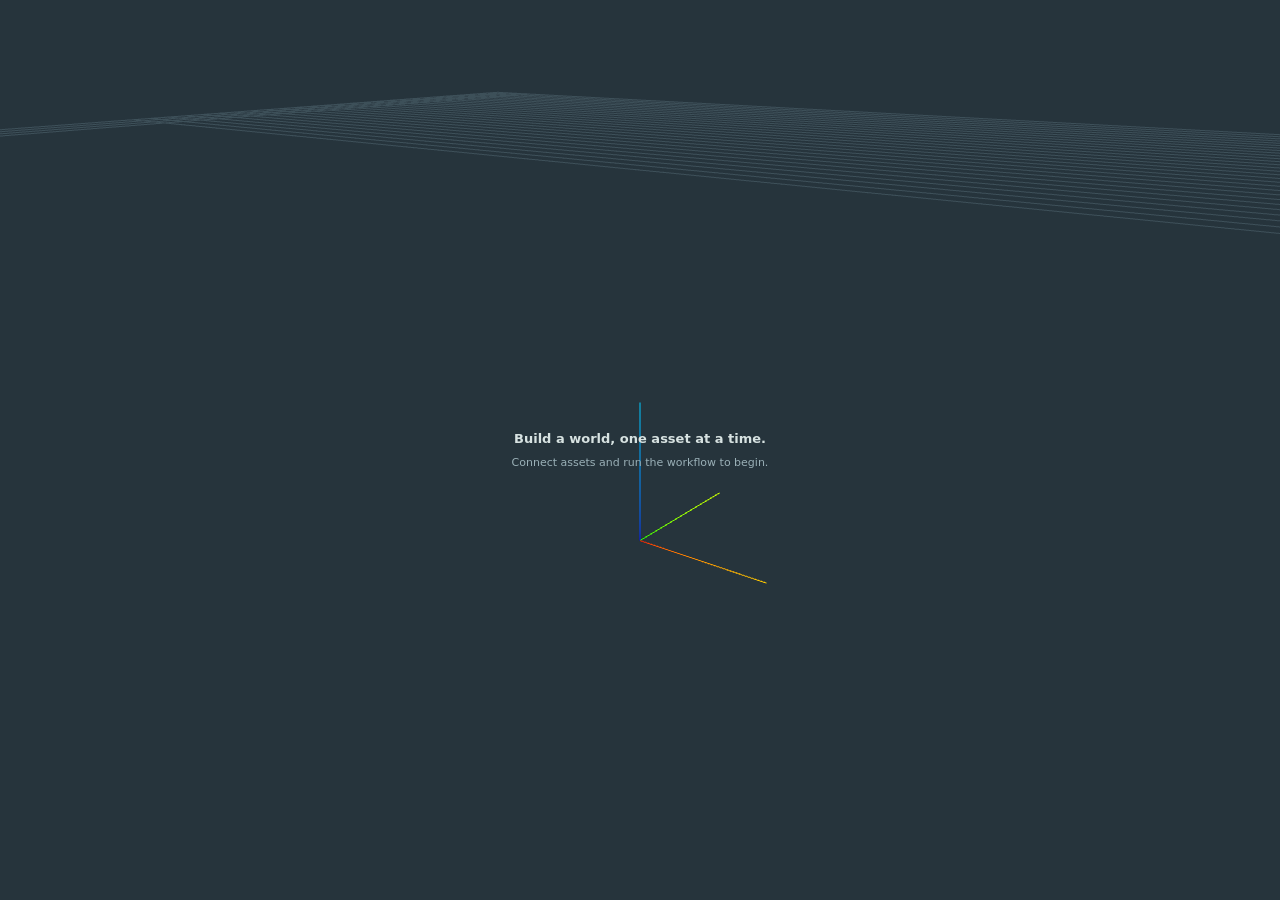
<file: ui/index.html>
<!doctype html><html><head><meta charset="utf-8"><meta name="viewport" content="width=device-width,initial-scale=1"><title>3D World Interface</title><link rel="stylesheet" href="style.css"></head><body>
<div id="app">
<header><div class="brand"><span class="mark">◈</span><div>3D World Interface<small id="sceneStatus">No scene loaded</small></div></div><div class="headerActions"><span id="dirtyBadge">Saved</span><button id="export">Export GLB</button><button class="primary" id="save">Save Work</button><button id="close" title="Close editor">✕</button></div></header>
<div id="notice" hidden><span id="noticeText"></span><button id="acceptUpdates">Apply asset updates</button><button id="restoreDraft">Restore draft</button><button id="dismissNotice">Dismiss</button></div>
<main><aside id="outliner"><div class="sectionTitle">SCENE <span id="objectCount">0 objects</span></div><div id="objectList"></div><div class="listActions"><button id="duplicate">Duplicate</button><button id="delete">Delete</button></div><div class="asideFoot">Each input is one asset.<br>Placement survives asset updates.</div></aside>
<section id="viewport" tabindex="0"><div id="tools"><div class="toolgroup"><button data-mode="translate" class="active" title="Move (W)">Move <kbd>W</kbd></button><button data-mode="rotate" title="Rotate (E)">Rotate <kbd>E</kbd></button><button data-mode="scale" title="Scale (R)">Scale <kbd>R</kbd></button></div><div class="toolgroup"><button id="space">World</button><button id="snap">Snap off</button><button id="frame">Frame <kbd>F</kbd></button></div><div class="toolgroup"><button id="undo" title="Undo">↶</button><button id="redo" title="Redo">↷</button></div></div>
<div id="empty"><b>Build a world, one asset at a time.</b><span>Connect assets and run the workflow to begin.</span></div><div id="axisLabel"><i>X</i><i>Y</i><i>Z ↑</i><span>cm · perspective</span></div><div id="loading" hidden>Loading assets…</div></section>
<aside id="inspector"><div class="sectionTitle">SELECTION</div><div id="nothing">Select an object to edit its placement.</div><div id="properties" hidden><label class="nameLabel">Name<input id="objectName" maxlength="200"></label><div class="propertyTitle">Position <small>cm</small></div><div class="vector" id="position"></div><div class="propertyTitle">Rotation <small>degrees</small></div><div class="vector" id="rotation"></div><div class="propertyTitle">Scale</div><div class="vector" id="scale"></div><button id="ground">Place on ground</button><button id="reset">Reset transform</button></div><div class="sectionTitle divider">VIEWPORT</div><label class="check"><input id="grid" type="checkbox" checked> Ground grid</label><label class="check"><input id="axes" type="checkbox" checked> Origin axes</label><label class="lightLabel">Lighting<input id="light" type="range" min="0.2" max="3" step="0.1" value="1"></label><div class="asideFoot">Orbit: left drag<br>Pan: middle drag<br>Fly: right drag + WASD<br>Fly up / down: E / Q<br>Focus selection: F</div></aside></main>
<footer><span id="status">Ready</span><span>Right mouse + WASD to fly · W / E / R to transform</span></footer>
<div id="saving" role="status" aria-live="polite" hidden><div class="savingCard"><span class="savingWheel" aria-hidden="true"></span><span>Saving your work...</span></div></div>
<div id="dialog" hidden><div class="dialogCard"><h2>Keep your changes?</h2><p>Your edits have not been saved to the workflow.</p><div><button id="cancelClose">Cancel</button><button id="discardClose">Discard</button><button class="primary" id="saveClose">Save Work</button></div></div></div>
</div><script type="module" src="viewer.js?v=0.1.4"></script></body></html>
</file>
<file: ui/style.css>
:root{font-family:Inter,ui-sans-serif,system-ui,-apple-system,sans-serif;color:#e7ecec;background:#151b20;color-scheme:dark;font-size:13px}*{box-sizing:border-box}body{margin:0;overflow:hidden}button,input{font:inherit}button{background:#273139;color:#dce5e5;border:1px solid #3b474f;border-radius:6px;padding:8px 12px;cursor:pointer;white-space:nowrap}button:hover{background:#35454d}button:disabled{opacity:.4;cursor:default}.primary{background:#a5e4c2;color:#13291f;border-color:#a5e4c2;font-weight:650}.primary:hover{background:#c0f0d5}#app{height:100vh;display:flex;flex-direction:column}header{height:68px;flex-shrink:0;display:flex;justify-content:space-between;align-items:center;padding:12px 20px;border-bottom:1px solid #344048;background:#1b242a}.brand{display:flex;gap:12px;align-items:center;font-size:16px;font-weight:650}.mark{color:#a5e4c2;font-size:32px}small{font-size:11px;color:#9bacb3;font-weight:400}.brand small{display:block;margin-top:3px}.headerActions{display:flex;align-items:center;gap:9px}#dirtyBadge{font-size:11px;color:#a1b4b7;margin-right:10px}#notice{display:flex;gap:8px;align-items:center;background:#354039;padding:10px 20px;border-bottom:1px solid #64725c}#noticeText{flex:1}main{display:flex;flex:1;min-height:0}aside{width:210px;flex-shrink:0;background:#1b242a;padding:18px 12px;overflow:auto}#outliner{border-right:1px solid #344048;display:flex;flex-direction:column}#inspector{width:240px;border-left:1px solid #344048}.sectionTitle{font-size:10px;font-weight:700;letter-spacing:1.6px;color:#b8c5c8;margin-bottom:18px;display:flex;justify-content:space-between}.sectionTitle span{letter-spacing:0;font-weight:400;color:#7f939c}#objectList{flex:1;overflow:auto;min-height:70px}.objectRow{display:flex;align-items:center;margin:4px 0;border:1px solid transparent;border-radius:6px;padding:3px}.objectRow.selected{background:#304d44;border-color:#67967e}.objectRow .name{overflow:hidden;text-overflow:ellipsis;flex:1;text-align:left;background:none;border:0;padding:9px 6px}.objectRow .eye{font-size:12px;background:none;border:0;padding:5px;color:#b4c5c7}.listActions{display:flex;gap:6px;margin-top:14px}.listActions button{flex:1;font-size:11px}.asideFoot{font-size:11px;color:#81979f;line-height:1.8;margin-top:20px}#viewport{flex:1;position:relative;min-width:0;background:#202b32;outline:none}canvas{display:block;width:100%;height:100%;touch-action:none}#tools{position:absolute;z-index:2;display:flex;gap:8px;top:16px;left:16px;right:16px;flex-wrap:wrap;pointer-events:none}.toolgroup{display:flex;gap:2px;background:#172025dd;border:1px solid #43535c;padding:3px;border-radius:8px;pointer-events:auto;box-shadow:0 3px 10px #0003}#tools button{border:0;background:transparent;padding:7px 9px;font-size:11px}#tools button.active{background:#a5e4c2;color:#142b20}kbd{font-size:9px;opacity:.55;margin-left:3px}#empty{position:absolute;inset:0;display:flex;align-items:center;justify-content:center;flex-direction:column;gap:10px;pointer-events:none;color:#9ab0b7}#empty b{font-size:18px;color:#d7e2e1}#axisLabel{position:absolute;bottom:17px;left:18px;display:flex;gap:10px;align-items:center;pointer-events:none;font-size:11px}#axisLabel i{font-style:normal;font-weight:700}#axisLabel i:nth-child(1){color:#f39586}#axisLabel i:nth-child(2){color:#9bd5ac}#axisLabel i:nth-child(3){color:#9bbcf4}#axisLabel span{margin-left:8px;color:#9bacb5}#loading{position:absolute;inset:0;background:#162027b8;display:grid;place-items:center;z-index:3}.nameLabel{display:flex;flex-direction:column;gap:8px;color:#9aacb3;font-size:11px}input:not([type=checkbox]):not([type=range]){width:100%;min-width:0;background:#141d23;border:1px solid #3b4a52;border-radius:5px;padding:8px;color:#e6eeee;outline:none}input:focus{border-color:#a5e4c2!important}.propertyTitle{display:flex;justify-content:space-between;margin:21px 0 9px;font-size:11px;color:#adbec4}.vector{display:flex;gap:6px}.vector label{width:33.3%;font-size:10px;color:#91a4ac}.vector input{margin-top:5px;padding:6px 3px!important;font-size:11px}#properties>button{width:100%;margin-top:14px;font-size:11px}.divider{margin-top:28px;padding-top:20px;border-top:1px solid #344048}.check{display:flex;align-items:center;gap:8px;margin:12px 0;font-size:12px}.check input{accent-color:#a5e4c2}.lightLabel{font-size:11px;color:#a9b9c0;display:flex;flex-direction:column;gap:10px;margin-top:18px}input[type=range]{accent-color:#a5e4c2}#nothing{color:#879aa3;line-height:1.6;font-size:12px}footer{height:30px;display:flex;justify-content:space-between;align-items:center;padding:0 16px;border-top:1px solid #344048;color:#8ea2aa;font-size:10px;background:#192228}#dialog{position:absolute;inset:0;background:#0008;z-index:10;display:grid;place-items:center}.dialogCard{background:#202c34;border:1px solid #53636d;box-shadow:0 20px 70px #0008;border-radius:12px;padding:24px;width:430px}.dialogCard h2{margin-top:0}.dialogCard p{color:#a8b9c1}.dialogCard>div{display:flex;justify-content:flex-end;gap:8px;margin-top:25px}[hidden]{display:none!important}body.preview header,body.preview aside,body.preview #tools,body.preview footer,body.preview #notice,body.preview #axisLabel{display:none!important}body.preview #empty b{font-size:13px}body.preview #empty span{font-size:11px}body.preview main{height:100%}body.preview canvas{cursor:grab}@media(max-width:850px){aside{width:170px}#inspector{width:190px}.brand{font-size:13px}header{padding:10px}footer span:last-child{display:none}}

#saving{position:fixed;inset:0;z-index:20;display:grid;place-items:center;background:#10182088}.savingCard{display:flex;align-items:center;gap:14px;padding:24px 30px;border-radius:12px;background:#202c34;border:1px solid #53636d;box-shadow:0 12px 40px #0006}.savingWheel{width:28px;height:28px;border:3px solid #53636d;border-top-color:#a5e4c2;border-radius:50%;animation:saving-spin .8s linear infinite}@keyframes saving-spin{to{transform:rotate(360deg)}}
</file>
<file: ComfyUI-3D-World-Interface/ui/style.css>
:root{font-family:Inter,ui-sans-serif,system-ui,-apple-system,sans-serif;color:#e7ecec;background:#151b20;color-scheme:dark;font-size:13px}*{box-sizing:border-box}body{margin:0;overflow:hidden}button,input{font:inherit}button{background:#273139;color:#dce5e5;border:1px solid #3b474f;border-radius:6px;padding:8px 12px;cursor:pointer;white-space:nowrap}button:hover{background:#35454d}button:disabled{opacity:.4;cursor:default}.primary{background:#a5e4c2;color:#13291f;border-color:#a5e4c2;font-weight:650}.primary:hover{background:#c0f0d5}#app{height:100vh;display:flex;flex-direction:column}header{height:68px;flex-shrink:0;display:flex;justify-content:space-between;align-items:center;padding:12px 20px;border-bottom:1px solid #344048;background:#1b242a}.brand{display:flex;gap:12px;align-items:center;font-size:16px;font-weight:650}.mark{color:#a5e4c2;font-size:32px}small{font-size:11px;color:#9bacb3;font-weight:400}.brand small{display:block;margin-top:3px}.headerActions{display:flex;align-items:center;gap:9px}#dirtyBadge{font-size:11px;color:#a1b4b7;margin-right:10px}#notice{display:flex;gap:8px;align-items:center;background:#354039;padding:10px 20px;border-bottom:1px solid #64725c}#noticeText{flex:1}main{display:flex;flex:1;min-height:0}aside{width:210px;flex-shrink:0;background:#1b242a;padding:18px 12px;overflow:auto}#outliner{border-right:1px solid #344048;display:flex;flex-direction:column}#inspector{width:240px;border-left:1px solid #344048}.sectionTitle{font-size:10px;font-weight:700;letter-spacing:1.6px;color:#b8c5c8;margin-bottom:18px;display:flex;justify-content:space-between}.sectionTitle span{letter-spacing:0;font-weight:400;color:#7f939c}#objectList{flex:1;overflow:auto;min-height:70px}.objectRow{display:flex;align-items:center;margin:4px 0;border:1px solid transparent;border-radius:6px;padding:3px}.objectRow.selected{background:#304d44;border-color:#67967e}.objectRow .name{overflow:hidden;text-overflow:ellipsis;flex:1;text-align:left;background:none;border:0;padding:9px 6px}.objectRow .eye{font-size:12px;background:none;border:0;padding:5px;color:#b4c5c7}.listActions{display:flex;gap:6px;margin-top:14px}.listActions button{flex:1;font-size:11px}.asideFoot{font-size:11px;color:#81979f;line-height:1.8;margin-top:20px}#viewport{flex:1;position:relative;min-width:0;background:#202b32;outline:none}canvas{display:block;width:100%;height:100%;touch-action:none}#tools{position:absolute;z-index:2;display:flex;gap:8px;top:16px;left:16px;right:16px;flex-wrap:wrap;pointer-events:none}.toolgroup{display:flex;gap:2px;background:#172025dd;border:1px solid #43535c;padding:3px;border-radius:8px;pointer-events:auto;box-shadow:0 3px 10px #0003}#tools button{border:0;background:transparent;padding:7px 9px;font-size:11px}#tools button.active{background:#a5e4c2;color:#142b20}kbd{font-size:9px;opacity:.55;margin-left:3px}#empty{position:absolute;inset:0;display:flex;align-items:center;justify-content:center;flex-direction:column;gap:10px;pointer-events:none;color:#9ab0b7}#empty b{font-size:18px;color:#d7e2e1}#axisLabel{position:absolute;bottom:17px;left:18px;display:flex;gap:10px;align-items:center;pointer-events:none;font-size:11px}#axisLabel i{font-style:normal;font-weight:700}#axisLabel i:nth-child(1){color:#f39586}#axisLabel i:nth-child(2){color:#9bd5ac}#axisLabel i:nth-child(3){color:#9bbcf4}#axisLabel span{margin-left:8px;color:#9bacb5}#loading{position:absolute;inset:0;background:#162027b8;display:grid;place-items:center;z-index:3}.nameLabel{display:flex;flex-direction:column;gap:8px;color:#9aacb3;font-size:11px}input:not([type=checkbox]):not([type=range]){width:100%;min-width:0;background:#141d23;border:1px solid #3b4a52;border-radius:5px;padding:8px;color:#e6eeee;outline:none}input:focus{border-color:#a5e4c2!important}.propertyTitle{display:flex;justify-content:space-between;margin:21px 0 9px;font-size:11px;color:#adbec4}.vector{display:flex;gap:6px}.vector label{width:33.3%;font-size:10px;color:#91a4ac}.vector input{margin-top:5px;padding:6px 3px!important;font-size:11px}#properties>button{width:100%;margin-top:14px;font-size:11px}.divider{margin-top:28px;padding-top:20px;border-top:1px solid #344048}.check{display:flex;align-items:center;gap:8px;margin:12px 0;font-size:12px}.check input{accent-color:#a5e4c2}.lightLabel{font-size:11px;color:#a9b9c0;display:flex;flex-direction:column;gap:10px;margin-top:18px}input[type=range]{accent-color:#a5e4c2}#nothing{color:#879aa3;line-height:1.6;font-size:12px}footer{height:30px;display:flex;justify-content:space-between;align-items:center;padding:0 16px;border-top:1px solid #344048;color:#8ea2aa;font-size:10px;background:#192228}#dialog{position:absolute;inset:0;background:#0008;z-index:10;display:grid;place-items:center}.dialogCard{background:#202c34;border:1px solid #53636d;box-shadow:0 20px 70px #0008;border-radius:12px;padding:24px;width:430px}.dialogCard h2{margin-top:0}.dialogCard p{color:#a8b9c1}.dialogCard>div{display:flex;justify-content:flex-end;gap:8px;margin-top:25px}[hidden]{display:none!important}body.preview header,body.preview aside,body.preview #tools,body.preview footer,body.preview #notice,body.preview #axisLabel{display:none!important}body.preview #empty b{font-size:13px}body.preview #empty span{font-size:11px}body.preview main{height:100%}body.preview canvas{cursor:grab}@media(max-width:850px){aside{width:170px}#inspector{width:190px}.brand{font-size:13px}header{padding:10px}footer span:last-child{display:none}}
</file>
